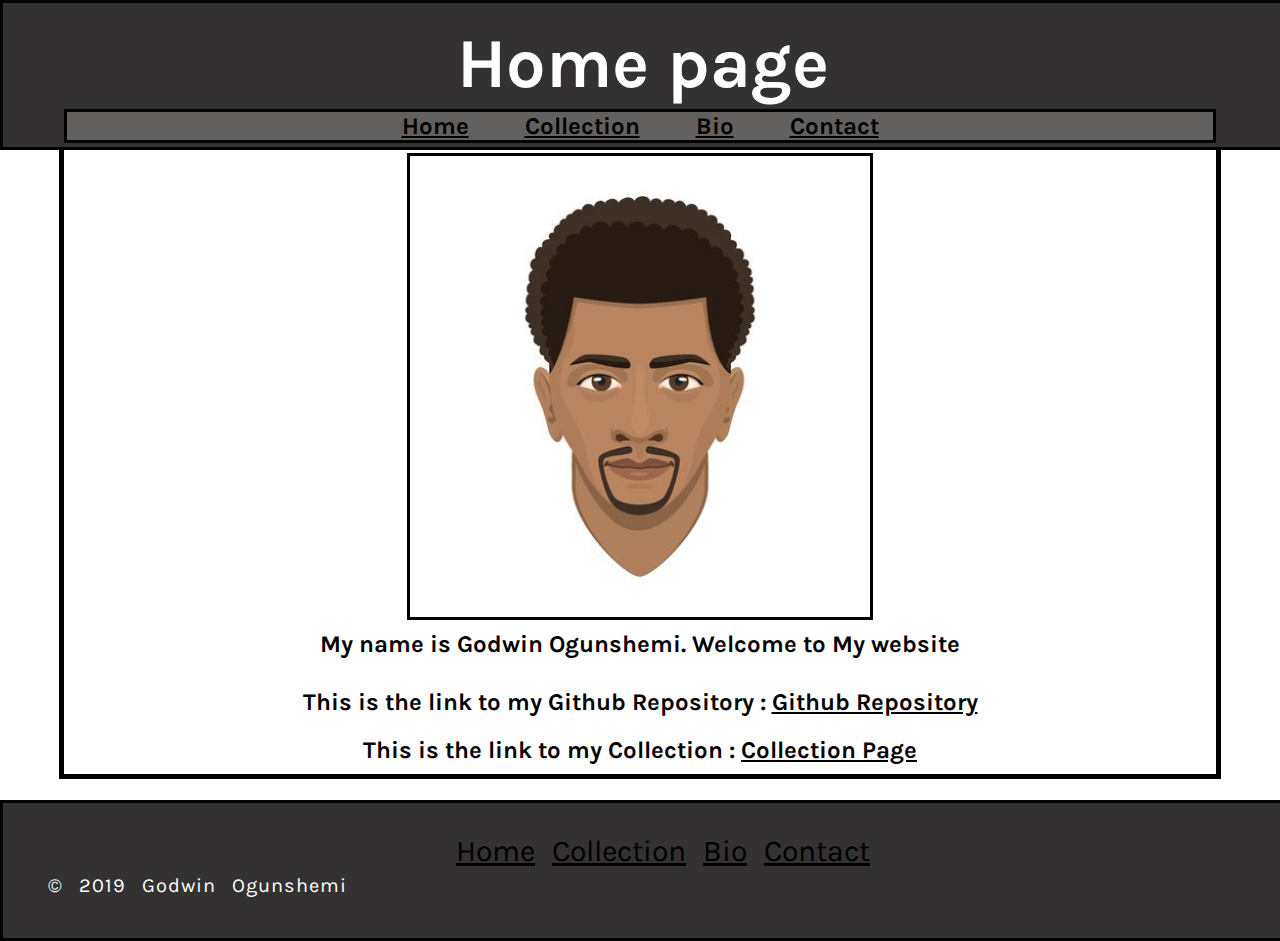
<file: index.html>
<!DOCTYPE html>
<html>
  <head>
    <meta charset="utf-8">
    <link href="styles/style.css" rel="stylesheet" type="text/css">
    <style>
        @import url('https://fonts.googleapis.com/css?family=Karla');
    </style>
    <title> Home Page</title>
  </head>
  <body>
    <header><h1>Home page</h1></header>
<h2>
    <div class="nav_bar">
      <a href="index.html">Home</a>
      <a href="collection.html">Collection</a>
      <a href="bio.html">Bio</a>
      <a href="contact.html">Contact</a>
  </div>
</h2>

    <img src="images/me avatar.jpg" alt="Picture of me">
    <div class="main_container">
			<h2>My name is Godwin Ogunshemi. Welcome to My website</h2>
      <p></p>
      
      <h2>This is the link to my Github Repository : <a href="https://github.com/GodwinOgunshemi/as1Resit"> Github Repository </a></h2>

			<h2>This is the link to my Collection : <a href="collection.html"> Collection Page </a>  </h2>
			
    </div>  
      <div class="footerIndex">
          <ul class="footer-nav">
                  <a href="index.html">Home</a>
                  <a href="collection.html">Collection</a>
                  <a href="bio.html">Bio</a>
                  <a href="contact.html">Contact</a>
                  <p>&copy; 2019 Godwin Ogunshemi</p>
          </ul>
        
      </div>


  </body>
</html>
</file>
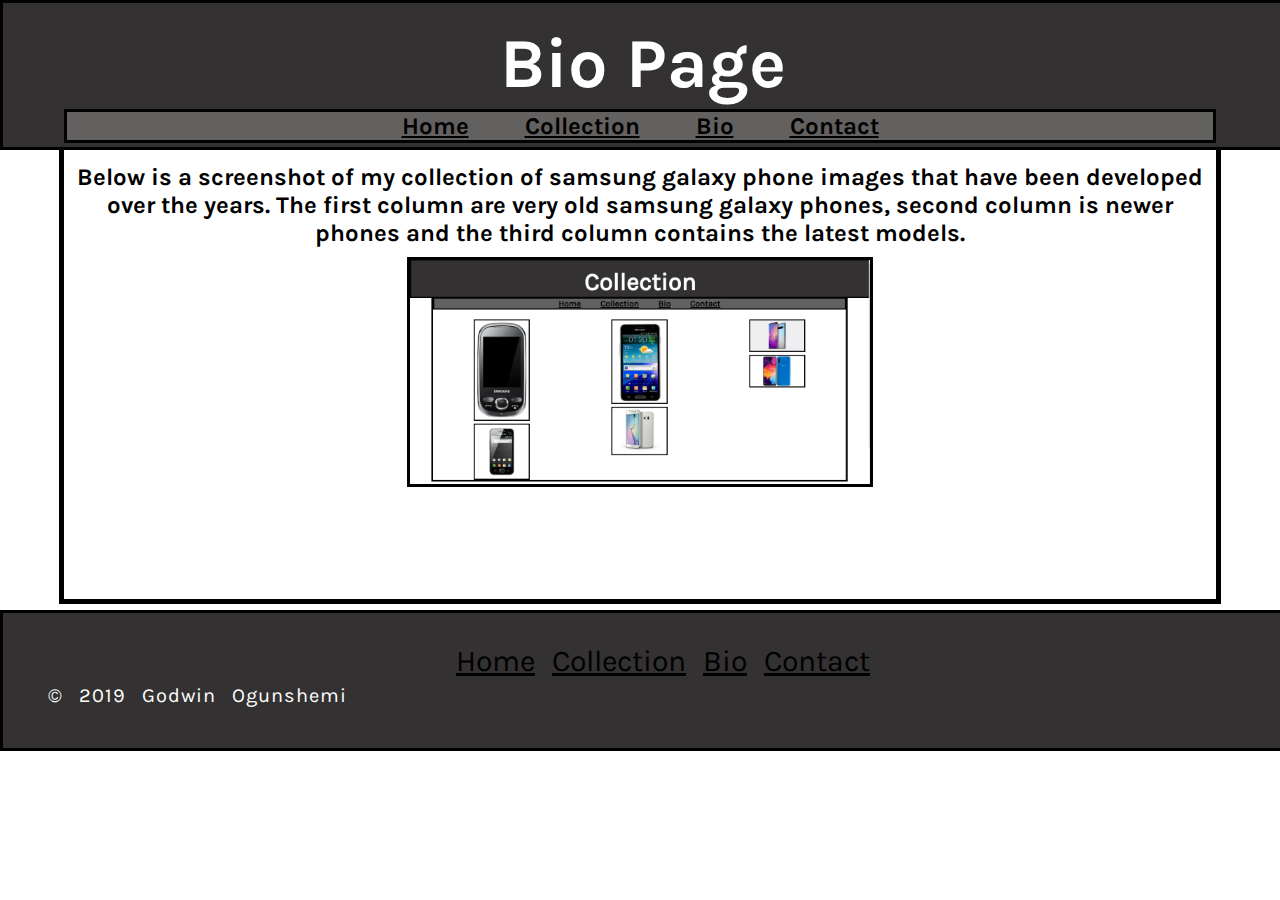
<file: bio.html>
<!DOCTYPE html>
<html>
  <head>
    <meta charset="utf-8">
    <link href="styles/style.css" rel="stylesheet" type="text/css">
    <style>
        @import url('https://fonts.googleapis.com/css?family=Karla');
    </style>
    <title> Bio Page</title>
  </head>
  <body>
    <header><h1>Bio Page</h1></header>
<h2>
    <div class="nav_bar">
      <a href="index.html">Home</a>
      <a href="collection.html">Collection</a>
      <a href="bio.html">Bio</a>
      <a href="contact.html">Contact</a>
  </div>
</h2>

    <div class="main_container">
            <h2> Below is a screenshot of my collection of samsung galaxy phone images that have been developed over the years. The first column are very old samsung galaxy phones, second column is newer phones and the third column contains the latest models. </h2>

            <img src="images/screenshot of collection.PNG" alt="screenshot of collection">

    </div>  
      <div class="footerBio">
          <ul class="footer-nav">
                  <a href="index.html">Home</a>
                  <a href="collection.html">Collection</a>
                  <a href="bio.html">Bio</a>
                  <a href="contact.html">Contact</a>
                  <p>&copy; 2019 Godwin Ogunshemi</p>
          </ul>
        
      </div>


  </body>
</html>
</file>
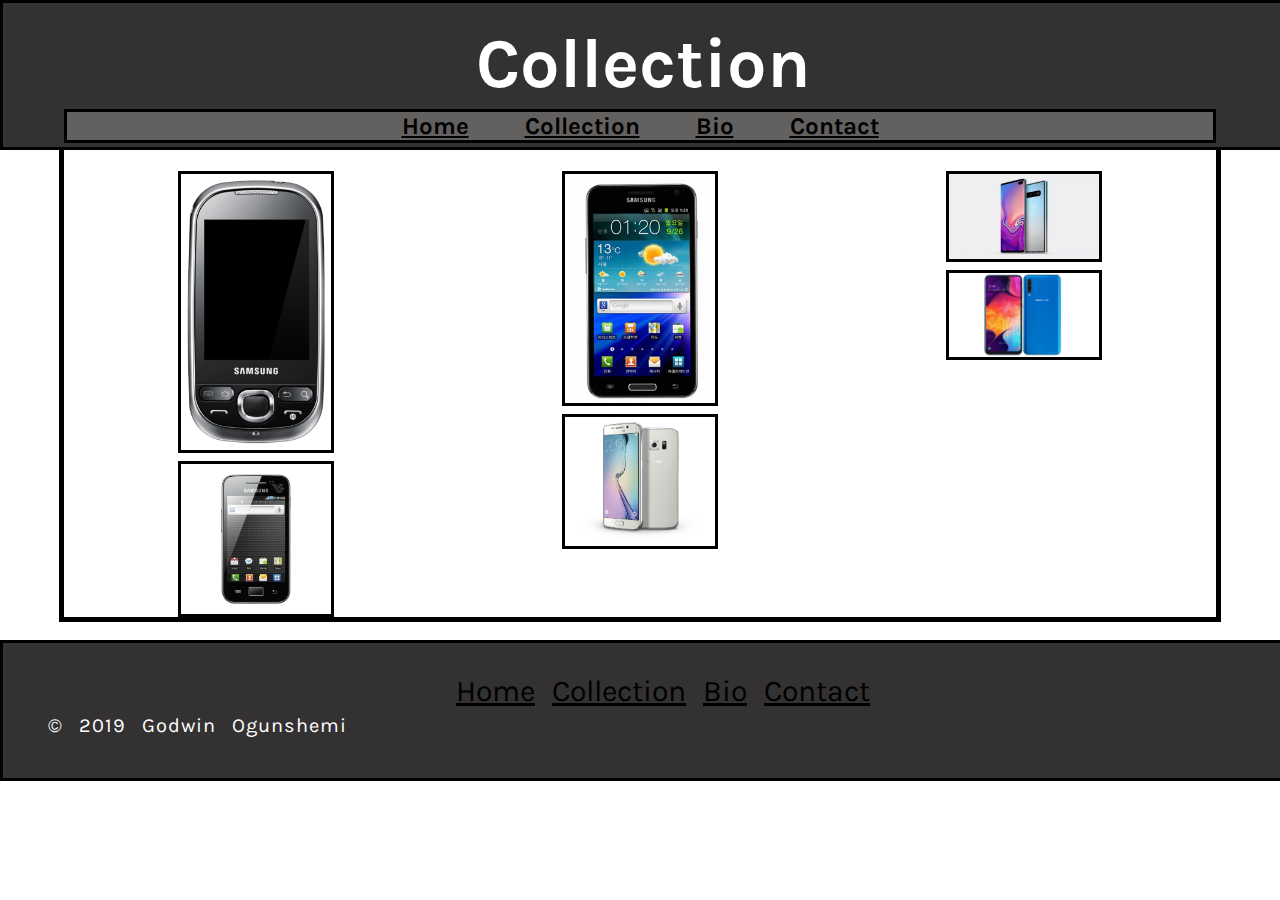
<file: collection.html>
<!DOCTYPE html>
<html>
  <head>
    <meta charset="utf-8">
    <link href="styles/style.css" rel="stylesheet" type="text/css">
    <style>
        @import url('https://fonts.googleapis.com/css?family=Karla');
    </style>
    <title> Collection </title>
  </head>
  <body>
        <header><h1> Collection </h1></header>
<h2>
    <div class="nav_bar">
      <a href="index.html">Home</a>
      <a href="collection.html">Collection</a>
      <a href="bio.html">Bio</a>
      <a href="contact.html">Contact</a>
  </div>
</h2>

    <div class="main_container">
			
      <p></p>

      <div class="row"> 
          <div class="column">
              <img src="images/phone 1.png" alt="Picture 1">
              <img src="images/phone 2.png" alt="Picture 1">
          </div>
          <div class="column">
              <img src="images/phone 3.png" alt="Picture 2">
              <img src="images/phone 4.png" alt="Picture 1">

          </div> 
          <div class="column">
              <img src="images/phone 5.png" alt="Picture 3">
              <img src="images/phone 6.png" alt="Picture 1">

          </div>
          
          
        </div>

      
      
    </div>  
      <div class="footerCollection">
          <ul class="footer-nav">
                  <a href="index.html">Home</a>
                  <a href="collection.html">Collection</a>
                  <a href="bio.html">Bio</a>
                  <a href="contact.html">Contact</a>
                  <p>&copy; 2019 Godwin Ogunshemi</footer></p>
          </ul>
        
      </div>


  </body>
</html>
</file>
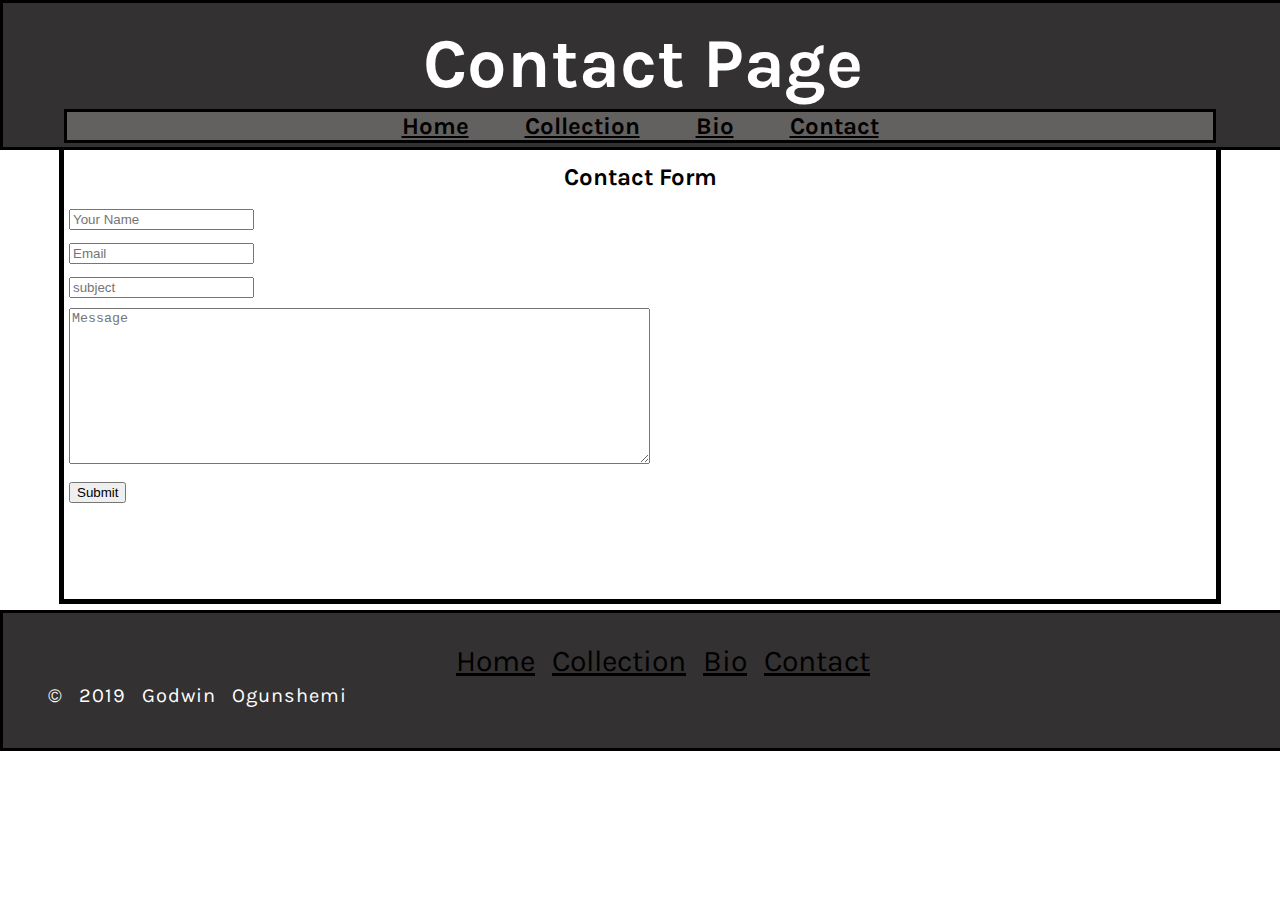
<file: contact.html>
<!DOCTYPE html>
<html>
  <head>
    <meta charset="utf-8">
    <link href="styles/style.css" rel="stylesheet" type="text/css">
    <style>
        @import url('https://fonts.googleapis.com/css?family=Karla');
    </style>
    <title> Contact Page</title>
  </head>
  <body>
    <header><h1>Contact Page</h1></header>
<h2>
    <div class="nav_bar">
      <a href="index.html">Home</a>
      <a href="collection.html">Collection</a>
      <a href="bio.html">Bio</a>
      <a href="contact.html">Contact</a>
  </div>
</h2>

    <div class="main_container">
            <h2>Contact Form</h2>
			
			<p></h1><input type="text" placeholder="Your Name"></p>

			<p><input type="text" placeholder="Email"></p>

			<p><input type="text" placeholder="subject"></p>

			<p><textarea cols="70" rows="10" placeholder="Message"></textarea></p>

			<p><input type="submit" name=""></p>

			<meta name="viewport" content="width=device-width, initial-scale=1">
<link rel="stylesheet" href="https://cdnjs.cloudflare.com/ajax/libs/font-awesome/4.7.0/css/font-awesome.min.css">

    </div>  
      <div class="footerContact">
          <ul class="footer-nav">
                  <a href="index.html">Home</a>
                  <a href="collection.html">Collection</a>
                  <a href="bio.html">Bio</a>
                  <a href="contact.html">Contact</a>
                  <p>&copy; 2019 Godwin Ogunshemi</p>
          </ul>
        
      </div>


  </body>
</html>
</file>
<file: styles/style.css>
html {
    background-color: #ffffff;
  }

body {
    width: 90%;
    margin: auto;
    border: 5px solid rgb(0, 0, 0);
    padding-top: 5.9em;
    min-height: 500px;
    position: inherit;
  }

h1 {
    color: #fff;
    position: relative;
    text-align: center;
    font-family: 'Karla', sans-serif;
    font-size: 70px;
    font-weight: bold;
    margin: 0;
    padding: 20px 0;
}

h2{
    color: #000;
    position: relative;
    text-align: center;
    font-family: 'Karla', sans-serif;
    font-weight: bold;
    margin: 0;
    padding: 10px 0;
}

h4 {
  text-align: center;

}

p {
  color: #ffffff;
  margin: 0 auto;
  padding: 5px;
  text-align: left;
  font-family: 'Karla', sans-serif;
  font-size: 20px;
  letter-spacing: 1px;
}

li {
    color: #ffffff;
    margin: 0 auto;
    padding: 5px;
    text-align: left;
    font-family: 'Karla', sans-serif;
    font-size: 20px;
    letter-spacing: 1px;
}

header {
  position: absolute;
  border: #000;
  border-style: solid;
  width: 100%;
  left: 0;
  margin: 0;
  top: 0;
  background-color: #333131;
  height: 16%;
}

img {
    display: block;
    margin: 0 auto;
    width: 40%;
    border: #000;
    border-style: solid;
    align-content: center;
  }


a {
  color: #000;
  text-align: center;
  
}

.main_container {
  min-height: 100px;
  
}

.nav_bar{
  color: #000;
  border: #000;
  border-style: solid;
  background-color: #636060;
  word-spacing: 50px;

}

.footerIndex {
  width: 100%;
  left: 0;
  text-align: center;
  border: #000;
  border-style: solid;
  background-color: #333131;
  font-family: 'Karla', sans-serif;
  font-size: 40px;
  bottom: 0;
  position: absolute;
  height: 15%;
  top: 800px;
  
}

.footerCollection {
  width: 100%;
  left: 0;
  text-align: center;
  border: #000;
  border-style: solid;
  background-color: #333131;
  font-family: 'Karla', sans-serif;
  font-size: 40px;
  bottom: 0;
  position: absolute;
  height: 15%;
  top: 640px;

}

.footerBio {
  width: 100%;
  left: 0;
  text-align: center;
  border: #000;
  border-style: solid;
  background-color: #333131;
  font-family: 'Karla', sans-serif;
  font-size: 40px;
  bottom: 0;
  position: absolute;
  height: 15%;
  top: 610px;

}
.footerContact {
  width: 100%;
  left: 0;
  text-align: center;
  border: #000;
  border-style: solid;
  background-color: #333131;
  font-family: 'Karla', sans-serif;
  font-size: 40px;
  bottom: 0;
  position: absolute;
  height: 15%;
  top: 610px;

}


.footer-nav {
  word-spacing: 10px;;

}

ul {
  font-size: 30px;

}

/* image grid code from : https://www.w3schools.com/howto/howto_css_image_grid_responsive.asp */
.row {
  display: flex;
  flex-wrap: wrap;
}

/* Create four equal columns that sits next to each other */
.column {
  flex: 25%;
  max-width: 50%;
  padding: 0 4px;
}

.column img {
  margin-top: 8px;
  vertical-align: middle;
}

/* Responsive layout - makes a two column-layout instead of four columns */
@media screen and (max-width: 800px) {
  .column {
    flex: 50%;
    max-width: 50%;
  }
}

/* Responsive layout - makes the two columns stack on top of each other instead of next to each other */
@media screen and (max-width: 600px) {
  .column {
    flex: 100%;
    max-width: 100%;
  }
}
@media(max-width:568px){
  .navbar-nav{display:none}
}

@media(min-width:568px){
}
</file>
